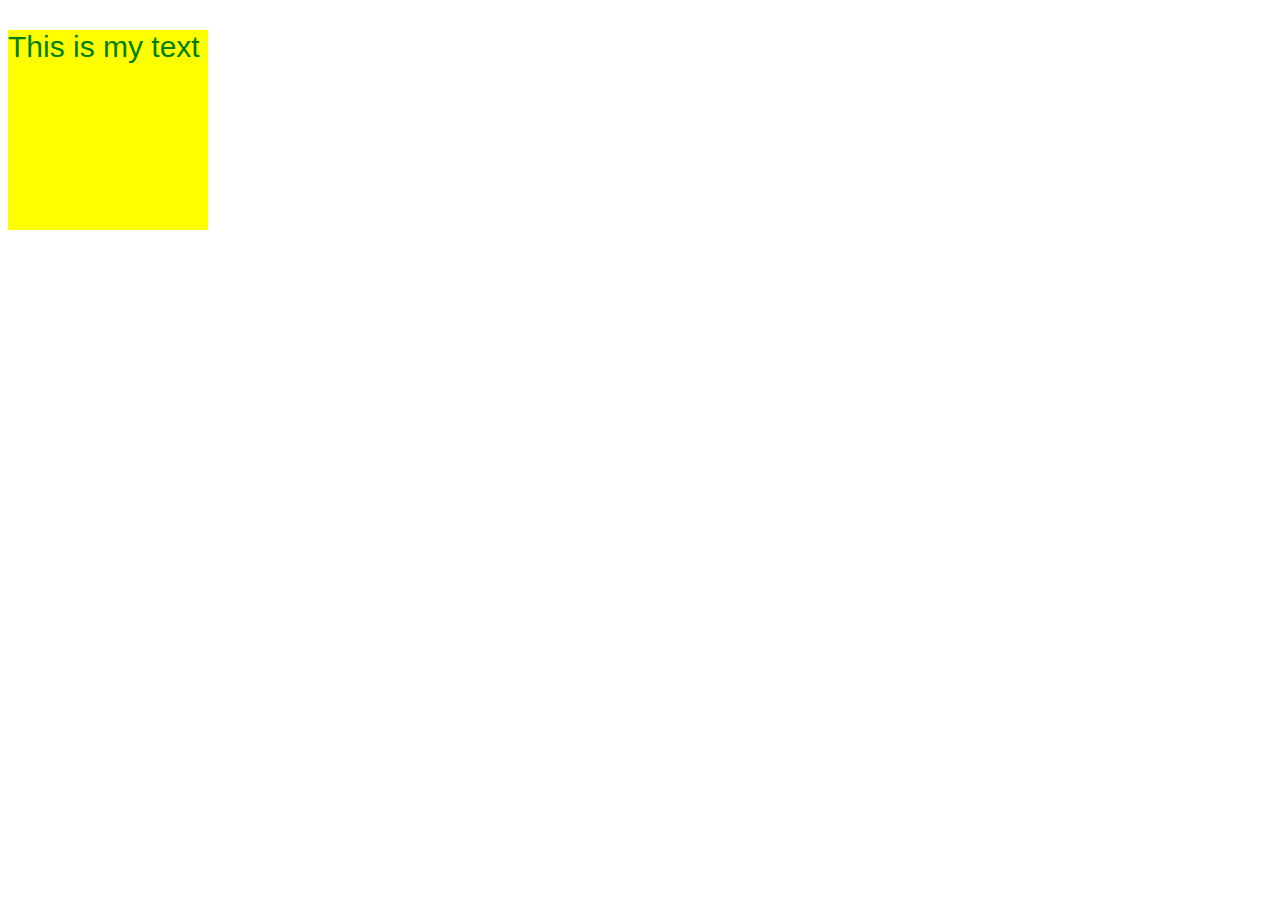
<file: index.html>
<!DOCTYPE html>
<html lang="en">
<head>
    <meta charset="UTF-8">
    <meta name="viewport" content="width=device-width, initial-scale=1.0">
    <meta http-equiv="X-UA-Compatible" content="ie=edge">
    <title>Document</title> 
    <link rel="stylesheet"  href="main.css"  type="text/css"/>

</head>
<body>
 <div class="wrapper">
     <p>This is my text</p>
 </div>  
</body>
</html>
</file>
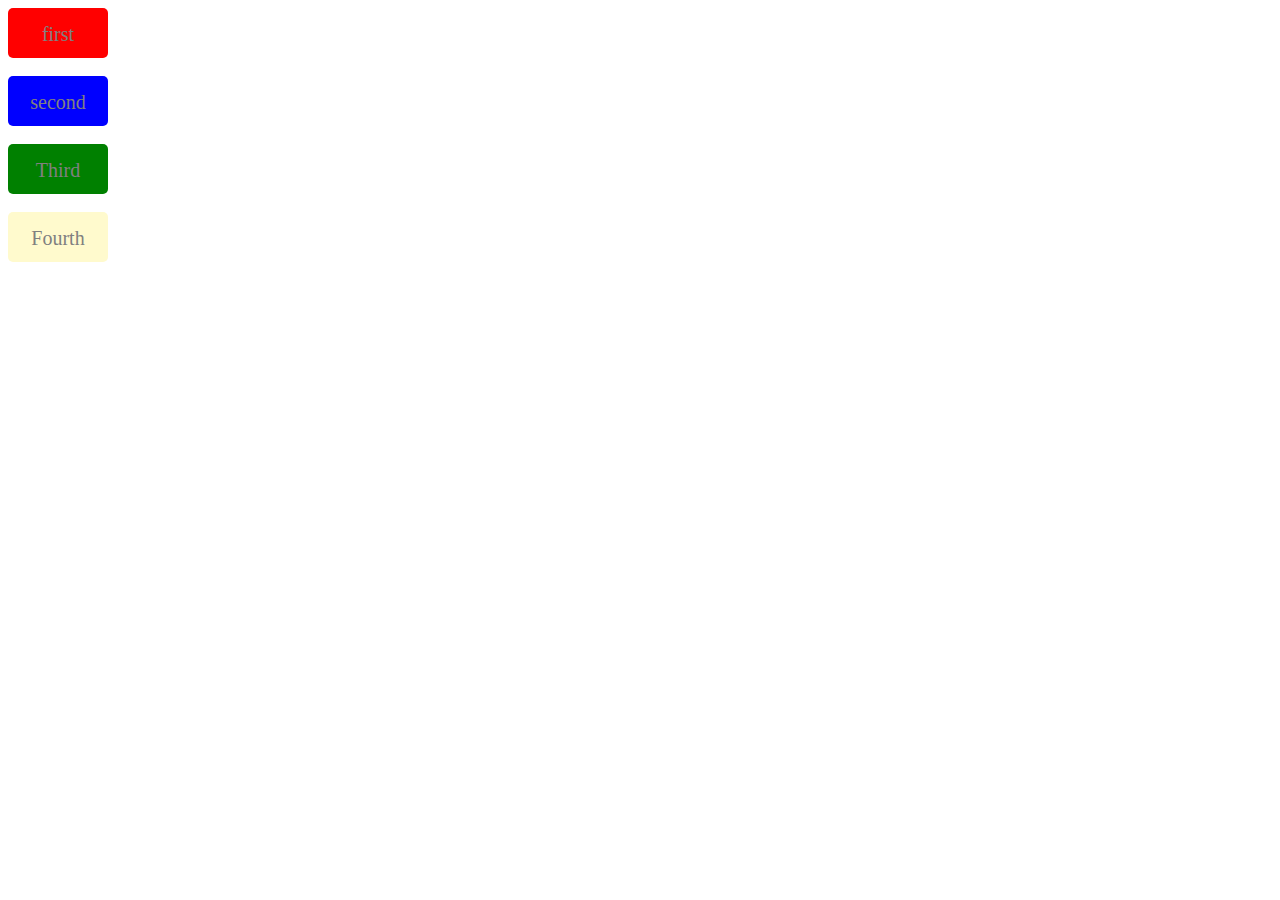
<file: forloop/index.html>
<!DOCTYPE html>
<html lang="en">

<head>
    <meta charset="UTF-8">
    <meta name="viewport" content="width=device-width, initial-scale=1.0">
    <meta http-equiv="X-UA-Compatible" content="ie=edge">
    <title>Document</title>
    <link rel="stylesheet" href="loop.css" type="text/css" </head>

    <body>

        <div class="btn-1"> first</div>
        <br/>
        <div class="btn-2"> second</div>
        <br/>
        <div class="btn-3"> Third</div>
        <br/>
        <div class="btn-4"> Fourth</div>
        <br/>

    </body>


</html>
</file>
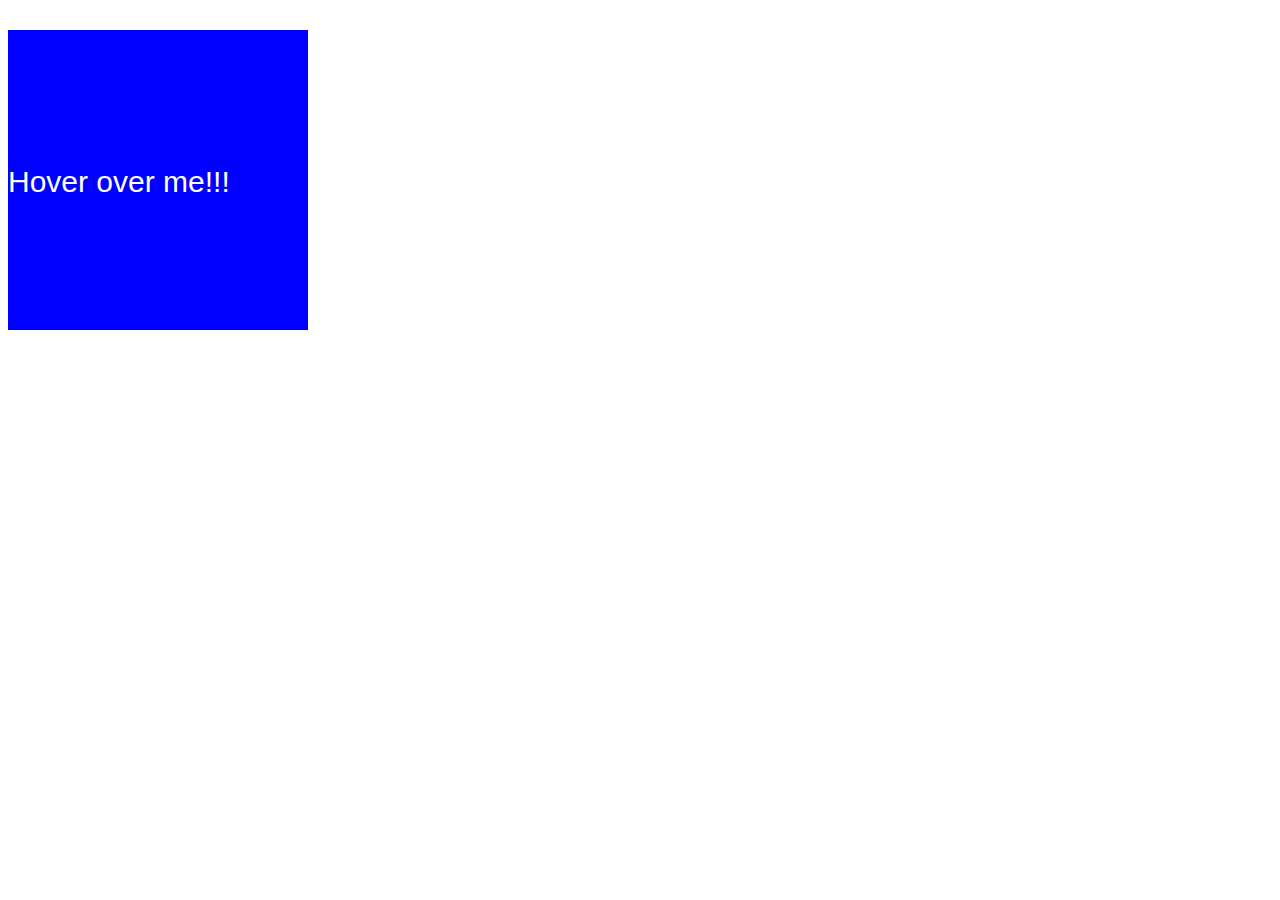
<file: parent/index.html>
<!DOCTYPE html>
<html lang="en">

<head>
    <meta charset="UTF-8">
    <meta name="viewport" content="width=device-width, initial-scale=1.0">
    <meta http-equiv="X-UA-Compatible" content="ie=edge">
    <title>Document</title>
    <link rel="stylesheet" href="style.css" type="text/css" />
</head>

<body>
    <div class="wrapper">
        <p>Hover over me!!!</p>
    </div>
</body>

</html>
</file>
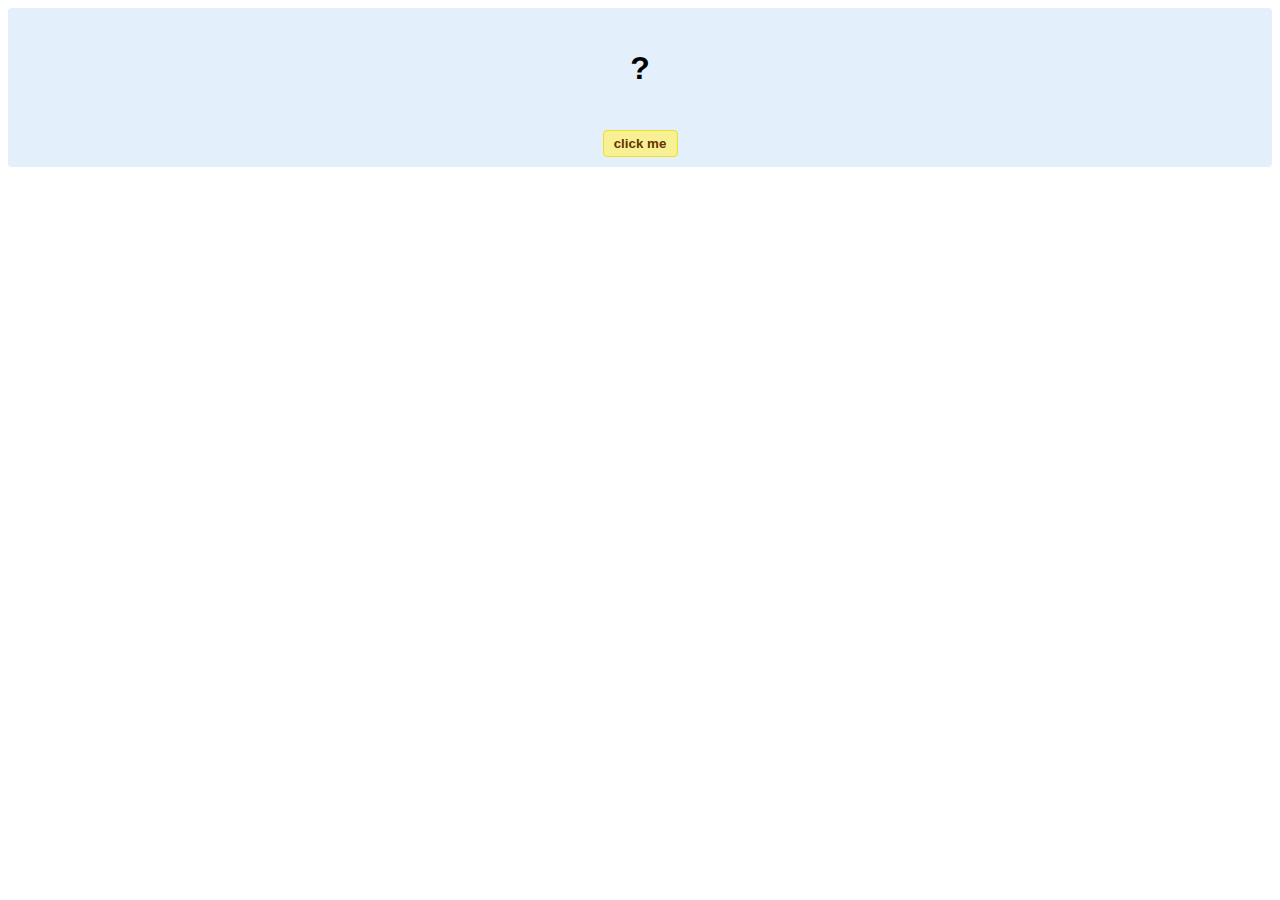
<file: hello-world.html>
<!DOCTYPE html>
<!-- HTML5 Hello world by kirupa - http://www.kirupa.com/html5/getting_your_feet_wet_html5_pg1.htm -->
<html lang="en-us">

<head>
<meta charset="utf-8">
<title>Hello...</title>
<style type="text/css">
#mainContent {
	font-family: Arial, Helvetica, sans-serif;
	font-size: xx-large;
	font-weight: bold;
	background-color: #E3F0FB;
	border-radius: 4px;
	padding: 10px;
	text-align: center;
}
.buttonStyle {
	border-radius: 4px;
	border: thin solid #F0E020;
	padding: 5px;
	background-color: #F8F094;
	font-family: "Segoe UI", Tahoma, Geneva, Verdana, sans-serif;
	font-weight: bold;
	color: #663300;
	width: 75px;
}

.buttonStyle:hover {
	border: thin solid #FFCC00;
	background-color: #FCF9D6;
	color: #996633;
	cursor: pointer;
}
.buttonStyle:active {
	border: thin solid #99CC00;
	background-color: #F5FFD2;
	color: #669900;
	cursor: pointer;
}

</style>
</head>

<body>
<div id="mainContent">
<p id="helloText">?</p>
<button id="clickButton" class="buttonStyle">click me</button>
</div>
<script> 
var myButton = document.getElementById("clickButton");
var myText = document.getElementById("helloText");

myButton.addEventListener('click', doSomething, false)

function doSomething() {
	myText.textContent = "hello, world!";
}
</script>

</body>
</html>
</file>
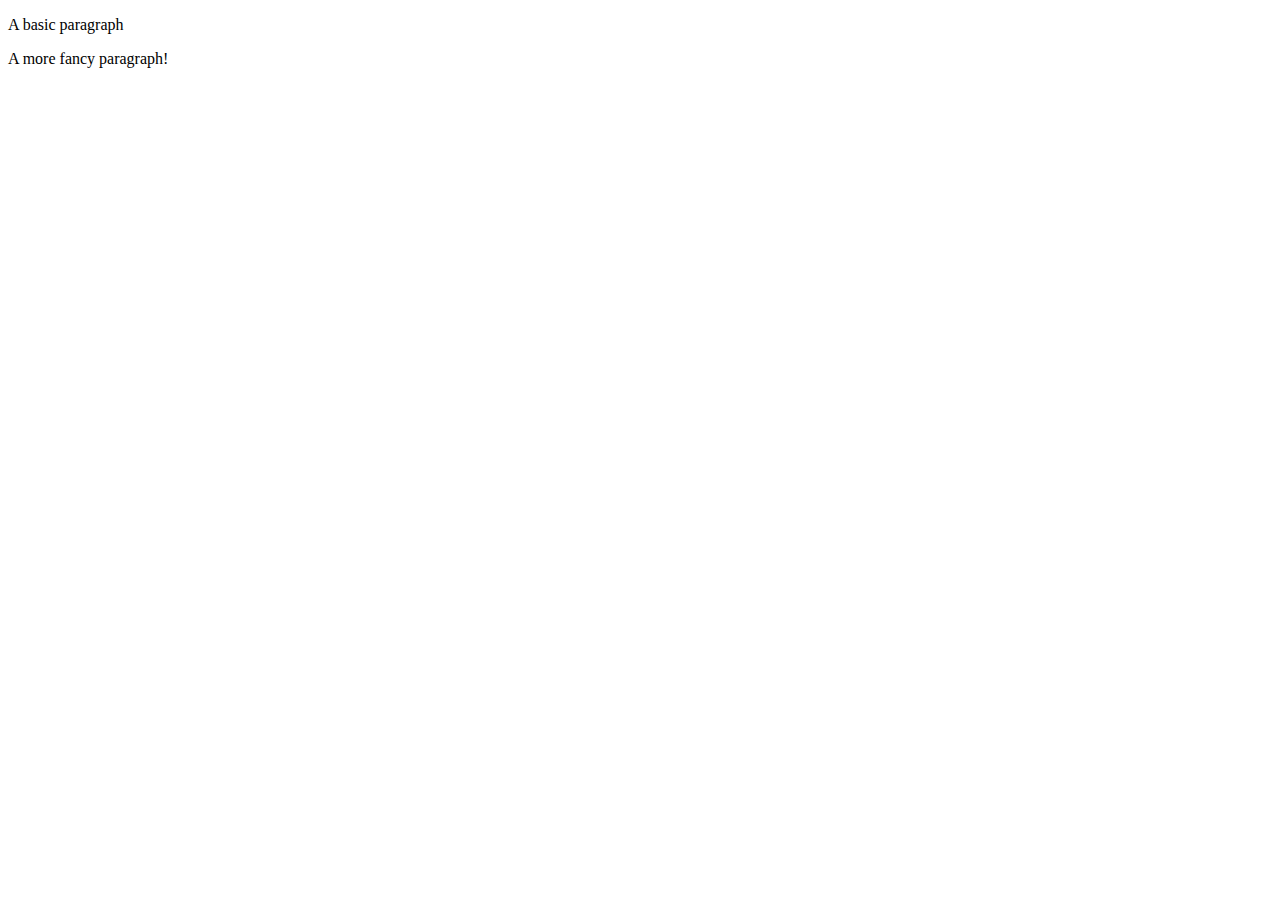
<file: extend/index1.html>
<!DOCTYPE html>
<html lang="en">
<head>
    <meta charset="UTF-8">
    <meta name="viewport" content="width=device-width, initial-scale=1.0">
    <meta http-equiv="X-UA-Compatible" content="ie=edge">
    <title>Document</title>
</head>
<body>
  <p class="para">A basic paragraph</p>
   <p class="para-extend">A more fancy paragraph!</p>  
</body>
</html>
</file>
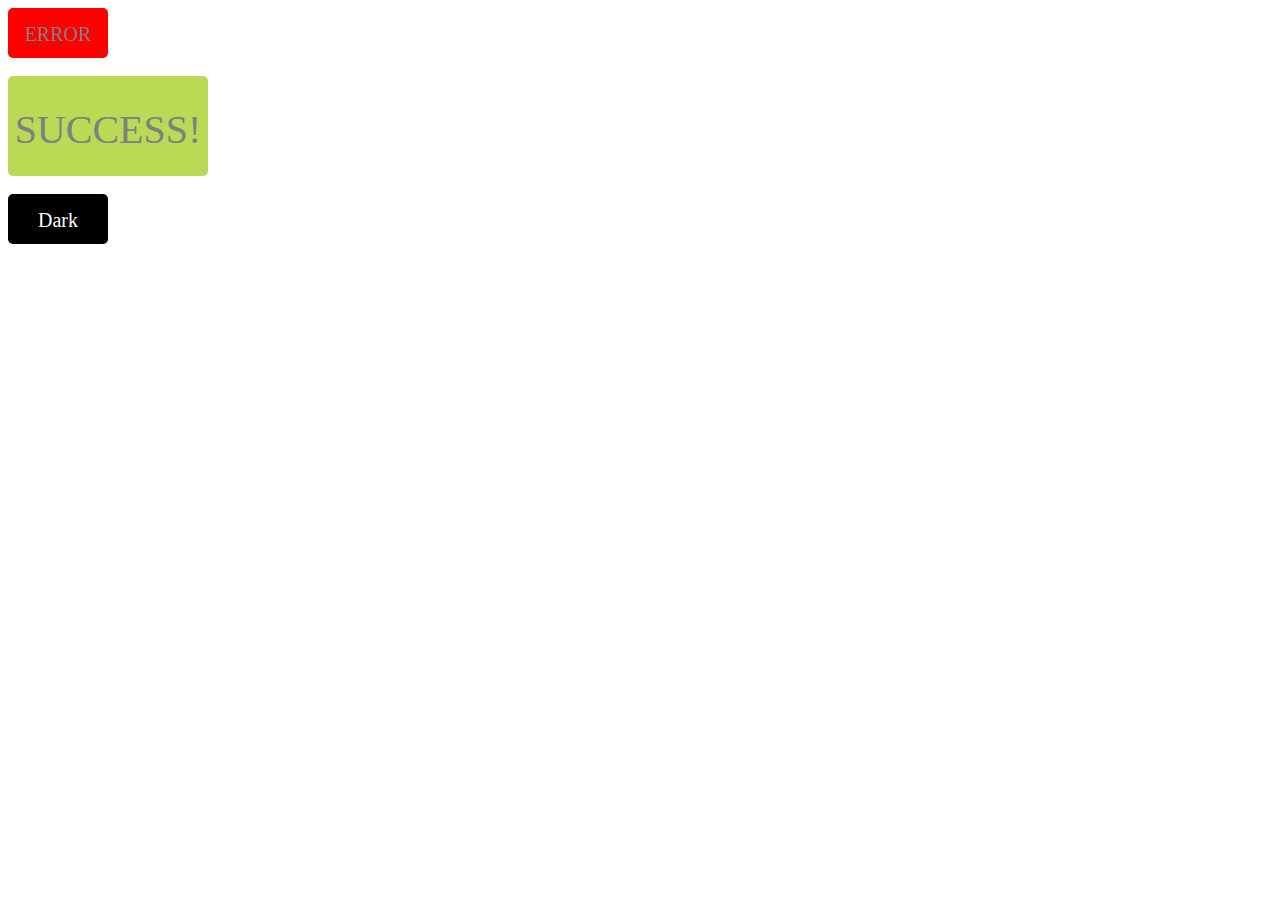
<file: mixing/mixin.html>
<!DOCTYPE html>
<html lang="en">

<head>
    <meta charset="UTF-8">
    <meta name="viewport" content="width=device-width, initial-scale=1.0">
    <meta http-equiv="X-UA-Compatible" content="ie=edge">
    <title>Document</title>
    <link rel="stylesheet" href="style.css" type="text/css" />
</head>

<body>
    <div class="error-btn">ERROR


    </div>
    <br/>

    <div class="success-btn"> SUCCESS!</div>
    <br/>
    
    <div class="dark-btn">Dark</div>
    <br/>
    
</body>

</html>
</file>
<file: main.css>
.wrapper {
  width: 200px;
  height: 200px;
  background-color: yellow; }
  .wrapper p {
    font-size: 30px;
    color: green;
    font-family: "open sans", sans-serif; }

/* challenge


create a variable called $font-name that is set to "open sans", sans-serif

set the p tag's font family to $font-name

check your css to make sure it has been created properly.

*/

/*# sourceMappingURL=main.css.map */
</file>
<file: forloop/loop.css>
.btn-1 {
  width: 100px;
  height: 50px;
  font-size: 1.25rem;
  border-radius: 5px;
  text-align: center;
  background-color: red;
  padding-top: 15px;
  box-sizing: border-box;
  color: gray; }
  .btn-1:hover {
    background-color: #cc0000; }

.btn-2 {
  width: 100px;
  height: 50px;
  font-size: 1.25rem;
  border-radius: 5px;
  text-align: center;
  background-color: blue;
  padding-top: 15px;
  box-sizing: border-box;
  color: gray; }
  .btn-2:hover {
    background-color: #0000cc; }

.btn-3 {
  width: 100px;
  height: 50px;
  font-size: 1.25rem;
  border-radius: 5px;
  text-align: center;
  background-color: green;
  padding-top: 15px;
  box-sizing: border-box;
  color: gray; }
  .btn-3:hover {
    background-color: #004d00; }

.btn-4 {
  width: 100px;
  height: 50px;
  font-size: 1.25rem;
  border-radius: 5px;
  text-align: center;
  background-color: lemonchiffon;
  padding-top: 15px;
  box-sizing: border-box;
  color: gray; }
  .btn-4:hover {
    background-color: #fff59a; }

/*# sourceMappingURL=loop.css.map */
</file>
<file: parent/style.css>
.wrapper {
  background-color: blue;
  color: white;
  height: 300px;
  width: 300px; }
  .wrapper p {
    font-family: sans-serif;
    font-size: 30px;
    padding-top: 135px; }
  .wrapper:hover {
    background-color: white;
    color: blue; }

/*# sourceMappingURL=style.css.map */
</file>
<file: mixing/style.css>
/* Add @if and @else statements to the &:hover section
If the colour is black, then lighten the background-color
by 20% else darken it by 10% */
.dark-btn {
  width: 100px;
  height: 50px;
  font-size: 1.25rem;
  border-radius: 5px;
  text-align: center;
  background-color: black;
  padding-top: 15px;
  box-sizing: border-box;
  color: white; }
  .dark-btn:hover {
    background-color: black; }

.error-btn {
  width: 100px;
  height: 50px;
  font-size: 1.25rem;
  border-radius: 5px;
  text-align: center;
  background-color: red;
  padding-top: 15px;
  box-sizing: border-box;
  color: gray; }
  .error-btn:hover {
    background-color: #cc0000; }

.success-btn {
  width: 200px;
  height: 100px;
  font-size: 2.5rem;
  border-radius: 5px;
  text-align: center;
  background-color: #bada55;
  padding-top: 30px;
  box-sizing: border-box;
  color: gray; }
  .success-btn:hover {
    background-color: #a8cf2d; }

/*# sourceMappingURL=style.css.map */
</file>
